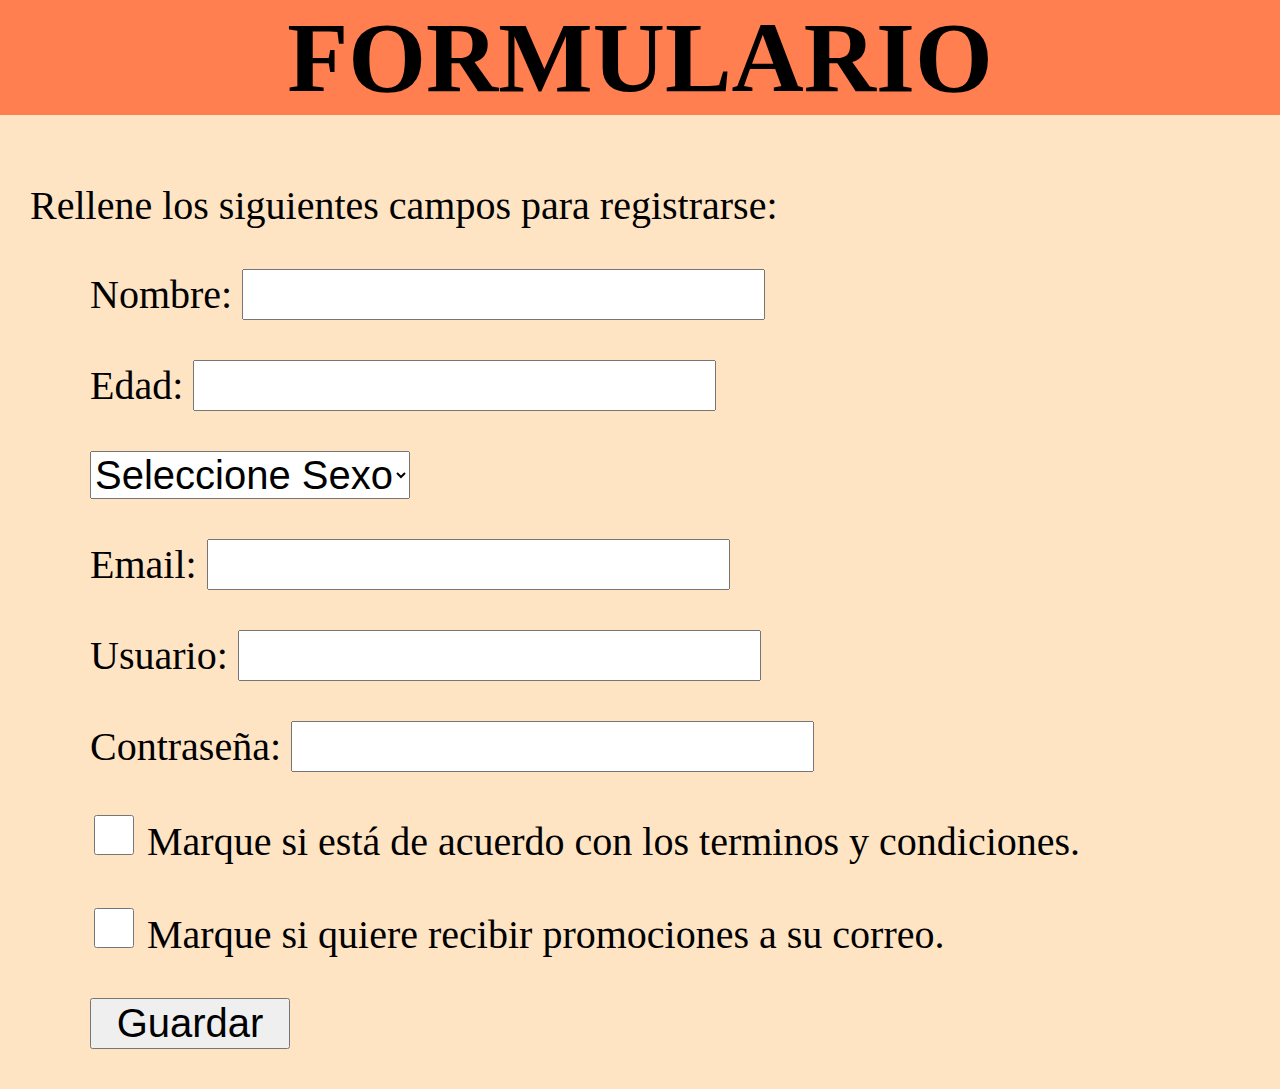
<file: Proyecto/Inicio/Formulario/index.html>
<html>
    <head>
        <title>Formulario</title>
        <link rel="stylesheet" href="./style.css">
    </head>
    <body>
        <header>
            <h1>FORMULARIO</h1>
        </header>
        <div id="div1">
            <p>Rellene los siguientes campos para registrarse:</p>
        </div>
        
        <div id="contenido">
            <form action="./Webinicio/index.html" method="get">
                <ul>
                    <label for="nombre">Nombre:</label>
                    <input type="text" id="nombre" name="nombre">
                </ul>
                <ul>
                    <label for="Edad">Edad:</label>
                    <input type="number" id="Edad">
                </ul>
                <ul>
                    <select name="Sexo" id="sexo">
                        <option value="sel">Seleccione Sexo</option>
                        <option value="mal">Hombre</option>
                        <option value="fem">Mujer</option>
                        <option value="otr">🧐!¿Otro?!🧐​</option>
                    </select>
                </ul>
                <ul>
                    <label for="email">Email: </label>
                    <input type="email" id="email">
                </ul>
                <ul>
                    <label for="usuario">Usuario:</label>
                    <input type="text" name="usuario" id="usuario"><br>
                </ul>
                <ul>
                    <label for="contraseña">Contraseña:</label>
                    <input type="password" name="contraseña" id="contraseña"><br>
                </ul>
                <ul>
                    <input type="checkbox" name="acuerdo" class="check"/> Marque si está de acuerdo con los terminos y condiciones.
                </ul>
                <ul>
                    <input type="checkbox" name="ads" class="check"/> Marque si quiere recibir promociones a su correo.
                </ul>
                <ul>
                    <a href="./Webinicio/index.html">
                        <button id="boton-guardar">
                            <p>Guardar</p>
                        </button>
                    </a>
                </ul>
            </form>
        </div>
        
    </body>
</html>
</file>
<file: Proyecto/Inicio/Formulario/style.css>
body{
    margin: 0;
    background-color: bisque;
}
header{
    background-color:coral;    
}
h1{
    text-align: center;
    font-size: 100px;
}
#div1{
    margin-left:30px;
    font-size: 40px;
}
#contenido{
    margin-left: 50px;
    font-size:40px
}
#Edad, #nombre,#sexo,#email,#usuario,#contraseña,#guardar{
    font-size: 40px;
}
.check{
    width:40px;
    height:40px;
}
#boton-guardar{
    width: 200px;
}
p{
    font-size: 40px;
    padding: 0px;
    margin: 0px;
}
</file>
